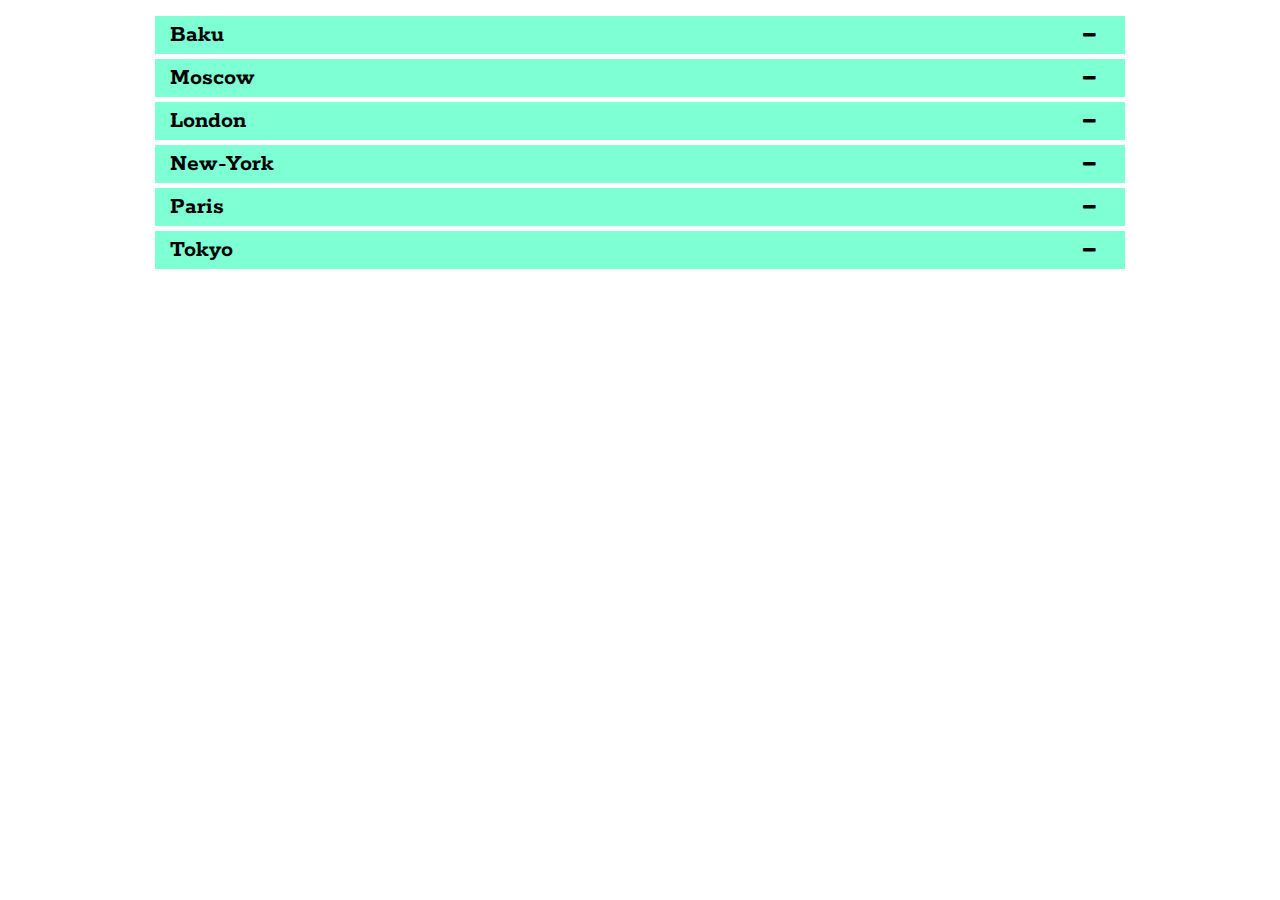
<file: index.html>
<!DOCTYPE html>
<html lang="en">
<head>
    <meta charset="UTF-8">
    <meta name="viewport" content="width=device-width, initial-scale=1.0">
    <meta http-equiv="X-UA-Compatible" content="ie=edge">
    <title>Homework #21</title>
    <link rel="stylesheet" href="https://maxcdn.bootstrapcdn.com/font-awesome/4.7.0/css/font-awesome.min.css">
    <link href="https://fonts.googleapis.com/css?family=Rokkitt:400,700;subset=latin-ext" rel="stylesheet">
    <link rel="stylesheet" href="css/style.css">
</head>
<body>
    <div class="container">
        <ul class="info">
            <li class="city">Baku<i class="fa fa-minus"></i></li>
            <li class="city">Moscow<i class="fa fa-minus"></i></li>
            <li class="city">London<i class="fa fa-minus"></i></li>
            <li class="city">New-York<i class="fa fa-minus"></i></li>
            <li class="city">Paris<i class="fa fa-minus"></i></li>
            <li class="city">Tokyo<i class="fa fa-minus"></i></li>
        </ul>
    </div>
    
    <script src="js/script.js"></script>
</body>
</html>
</file>
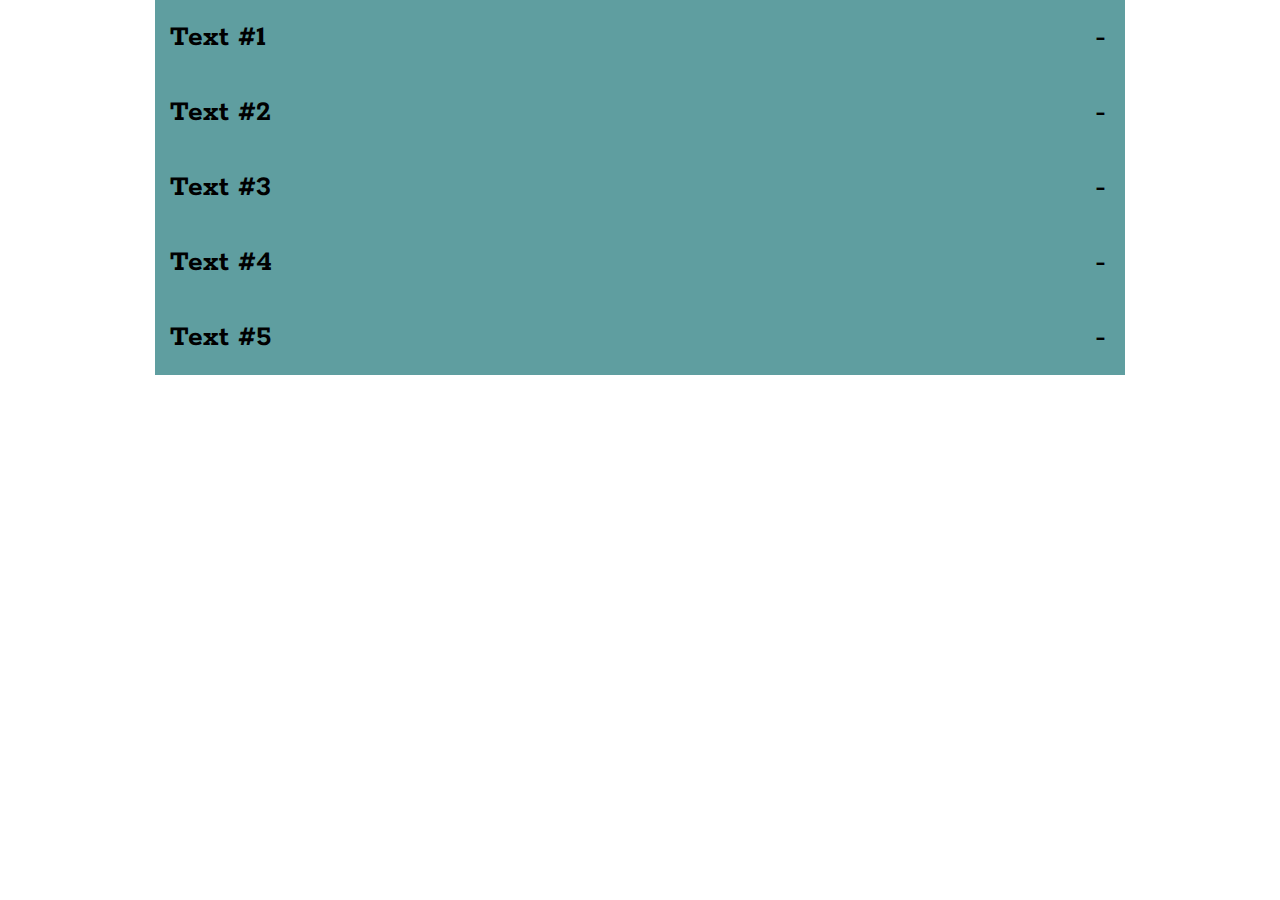
<file: Accordion/index.html>
<!DOCTYPE html>
<html lang="en">

<head>
    <meta charset="UTF-8">
    <meta name="viewport" content="width=device-width, initial-scale=1.0">
    <meta http-equiv="X-UA-Compatible" content="ie=edge">
    <title>Accordion</title>
    <link href="https://fonts.googleapis.com/css?family=Rokkitt:400,700;subset=latin-ext" rel="stylesheet">
    <link rel="stylesheet" href="css/style.css">
</head>

<body>
    <button class="accordion">Text #1</button>
    <div class="content">Lorem ipsum dolor sit amet consectetur adipisicing elit. Minus quam quisquam quae accusantium eius ipsam incidunt sunt,
        iusto rerum dolores eum nulla ad ducimus commodi. Voluptates quo architecto ab debitis?</div>

    <button class="accordion">Text #2</button>
    <div class="content">Lorem ipsum dolor sit amet consectetur adipisicing elit. Mollitia provident totam hic itaque nulla quam consectetur temporibus
        veniam explicabo sequi ea fuga pariatur aut, minima consequuntur reiciendis vitae rem corrupti.</div>

    <button class="accordion">Text #3</button>
    <div class="content">Lorem ipsum dolor sit, amet consectetur adipisicing elit. Eum, inventore aspernatur, asperiores, ipsa suscipit maiores
        minus vel dolorem veniam debitis velit ad tempora temporibus fugit et dolore rem quasi unde.</div>

    <button class="accordion">Text #4</button>
    <div class="content">Lorem ipsum dolor, sit amet consectetur adipisicing elit. Neque ducimus sed incidunt! Ipsa, neque incidunt hic ut voluptatum
        molestiae aliquid assumenda consectetur, sapiente cupiditate a accusantium eum esse sint beatae.</div>

    <button class="accordion">Text #5</button>
    <div class="content">Lorem ipsum dolor sit amet consectetur adipisicing elit. Doloribus soluta ab suscipit nostrum maxime neque ratione veniam
        explicabo voluptatem. Omnis minima velit debitis aliquam libero repudiandae repellat maiores recusandae unde!</div>

    <script src="js/script.js"></script>
</body>

</html>
</file>
<file: css/style.css>
body{
    font-family: 'Rokkitt';
}

.container{
    width: 970px;
    margin: 0 auto;
    text-align: center;
}

.info{
    width: 100%;
    padding: 0;
    text-align: left;
}

.city{
    padding: 5px 15px;
    background-color: aquamarine;
    list-style-type: none;
    font-weight: bold;
    font-size: 24px;
    margin-bottom: 5px;
    position: relative;
}

.city i{
    font-size: 16px;
    position: absolute;
    right: 3%;
    top: 50%;
    transform: translate(0, -50%);
}
</file>
<file: Accordion/css/style.css>
* {
    box-sizing: border-box;
}

body {
    font-family: "Rokkitt";
    width: 970px;
    margin: 0 auto;
}

.accordion {
    border: none;
    width: 100%;
    text-align: left;
    padding: 20px 15px;
    font-size: 30px;
    font-family: "Rokkitt";
    font-weight: bold;
    background: cadetblue;
    transition: 0.3s;
    position: relative;
    outline: none;
}

.accordion:hover{
    background: rgb(8, 41, 43);
    color: white;
    transition: 0.3s;
}

.accordion::after{
    content: "-";
    position: absolute;
    right: 2%;
}

.active{
    background: rgb(8, 41, 43);
    color: white;
}

.active::after{
    content: "+";
    position: absolute;
    right: 2%;
}

.content {
    width: 100%;
    background-color: rgb(169, 214, 216);
    padding: 20px 15px;
    font-size: 20px;
    display: none;
}

.show {
    display: block;
}
</file>
